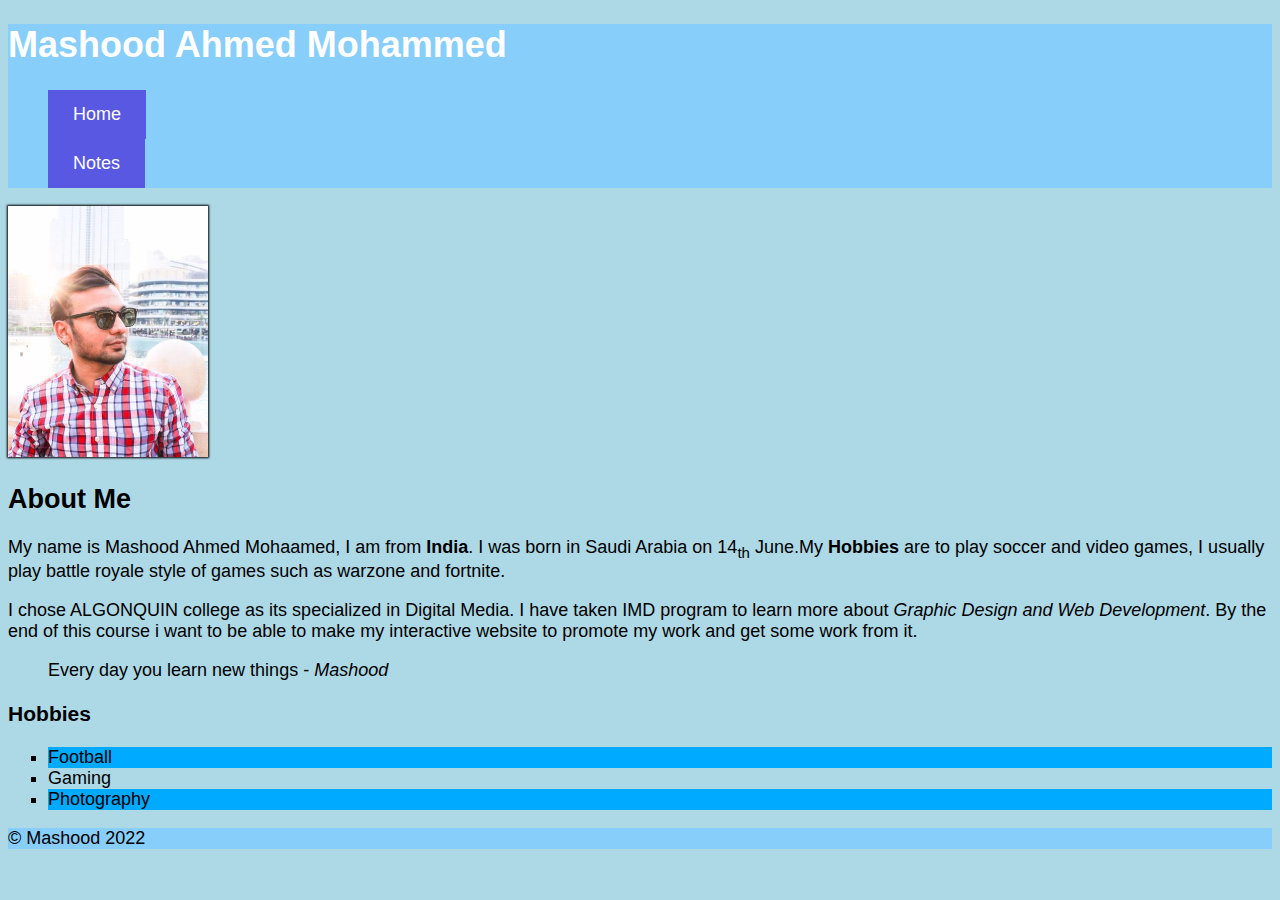
<file: index.html>
<!DOCTYPE html>
<html lang="en">
<head>
    <meta charset="UTF-8">
    <meta http-equiv="X-UA-Compatible" content="IE=edge">
    <meta name="viewport" content="width=device-width, initial-scale=1.0">
    <title>HTML Assignment</title>
    <link href="css/main.css" rel="stylesheet">
</head>
<body>
<header>
  <nav>
    <h1 class="site-title">Mashood Ahmed Mohammed</h1>
<ul>
     <li> <a href="#">Home</a>   </li>
     <li> <a href="notes.html">Notes</a>  </li>

</ul>
</nav>
</header>

<img id="my-image" src="images/mashoodphoto.jpeg" alt="Mashood Ahmed" width="200" >

<article>  
    
    <h2>About Me</h2>
     <P>My name is Mashood Ahmed Mohaamed, I am from <strong>India</strong>. I was born in
        Saudi Arabia on 14<sub>th</sub> June.My <strong>Hobbies</strong> are to play soccer and video games, I usually
        play battle royale style of games such as warzone and fortnite. 
     </P>

     <p>
        I chose ALGONQUIN college as its specialized in Digital Media.
        I have taken IMD program to learn more about <em>Graphic Design 
           and Web Development</em>. By the end of this course i want to be able to make my interactive website to promote 
           my work and get some work from it.
     </p>
   
        <blockquote>Every day you learn new things -<cite> Mashood</cite></blockquote>



<h3> Hobbies </h3>


  <ul style="list-style-type:square;">
    <li>Football</li>
    <li>Gaming</li>
    <li>Photography</li>
  </ul>
   
</article>
    <footer>
        &copy; Mashood 2022
    </footer>

</body>
</html>
</file>
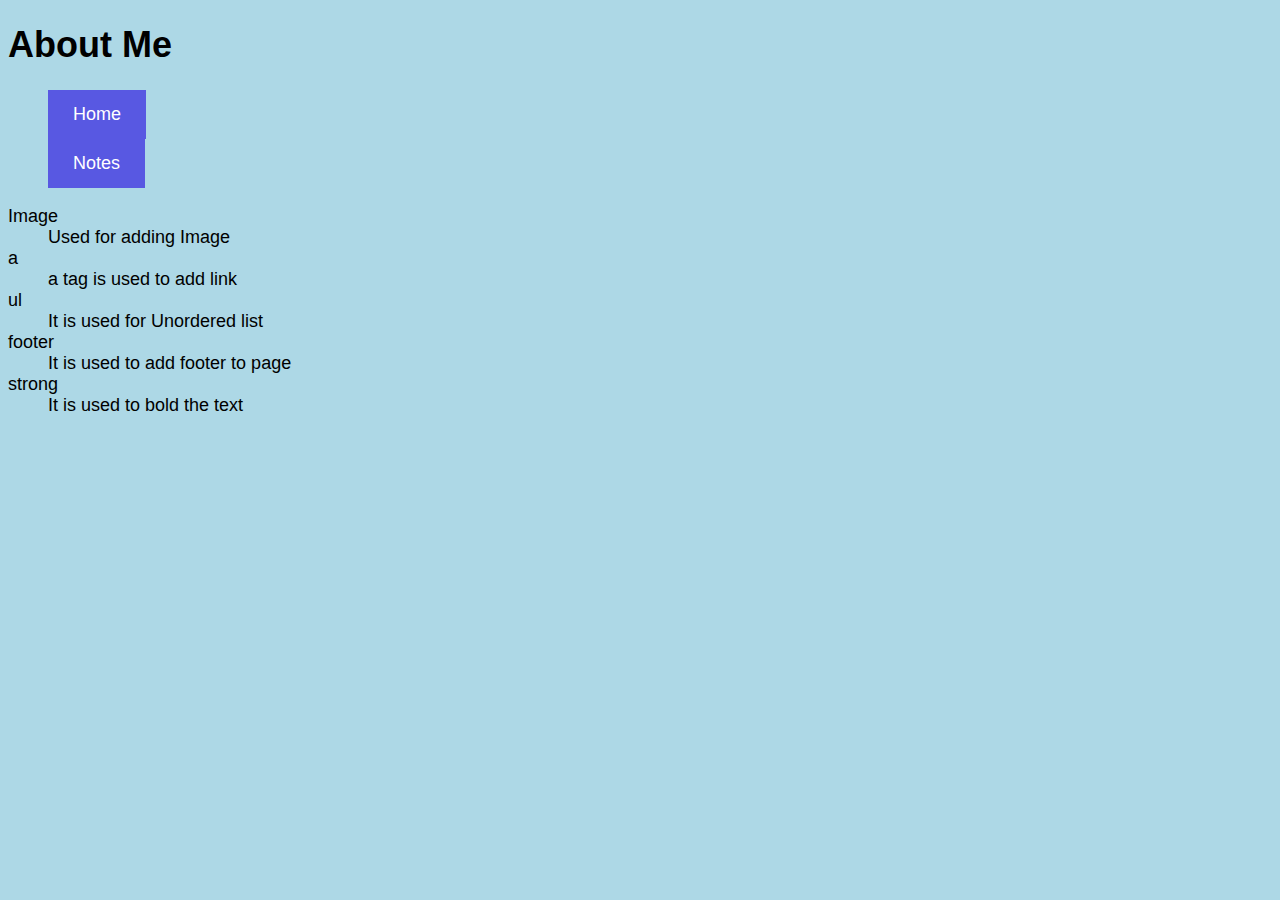
<file: notes.html>
<!DOCTYPE html>
<html lang="en">
<head>
    <meta charset="UTF-8">
    <meta http-equiv="X-UA-Compatible" content="IE=edge">
    <meta name="viewport" content="width=device-width, initial-scale=1.0">
    <title>Notes</title>
    <link href="css/main.css" rel="stylesheet">
</head>
<body>
  <nav>
      <h1> About Me </h1>
    <ul>
        <li> <a href="index.html">Home</a> </li>
        <li> <a href="#">Notes</a></li>
   </ul>
  </nav>

   <dl>
    <dt> Image </dt>
    <dd>Used for adding Image</dd>
    <dt> a</dt>
    <dd> a tag is used to add link </dd>
    <dt> ul </dt>
    <dd> It is used for Unordered list </dd>
    <dt> footer </dt>
    <dd> It is used to add footer to page </dd>
    <dt> strong </dt>
    <dd> It is used to bold the text </dd>

  </dl>



</body>
</html>
</file>
<file: css/main.css>
/*My awesome CSS */
body {
    background-color:lightblue;
    font-family: 'Gill Sans', 'Gill Sans MT', Calibri, 'Trebuchet MS', sans-serif;
    font-size: 18px;
}

header, footer {
    background-color: lightskyblue;
}

.site-title{
    color: white;
}

#my-image {
    box-shadow: 0px 0px 2px 1px black;
}
article li:nth-child(odd) {
    background: rgb(0, 170, 255);
}

nav ul{
    list-style-type: none;
}
 

nav a:link {
    text-decoration:none ;
}

a:hover {
    background-color: rgb(0, 208, 255);
}

a:link {
    background-color: rgb(88, 88, 226);
    color: white;
    padding: 14px 25px;
    text-align: center;
    text-decoration: none;
    display: inline-block;
  }
</file>
